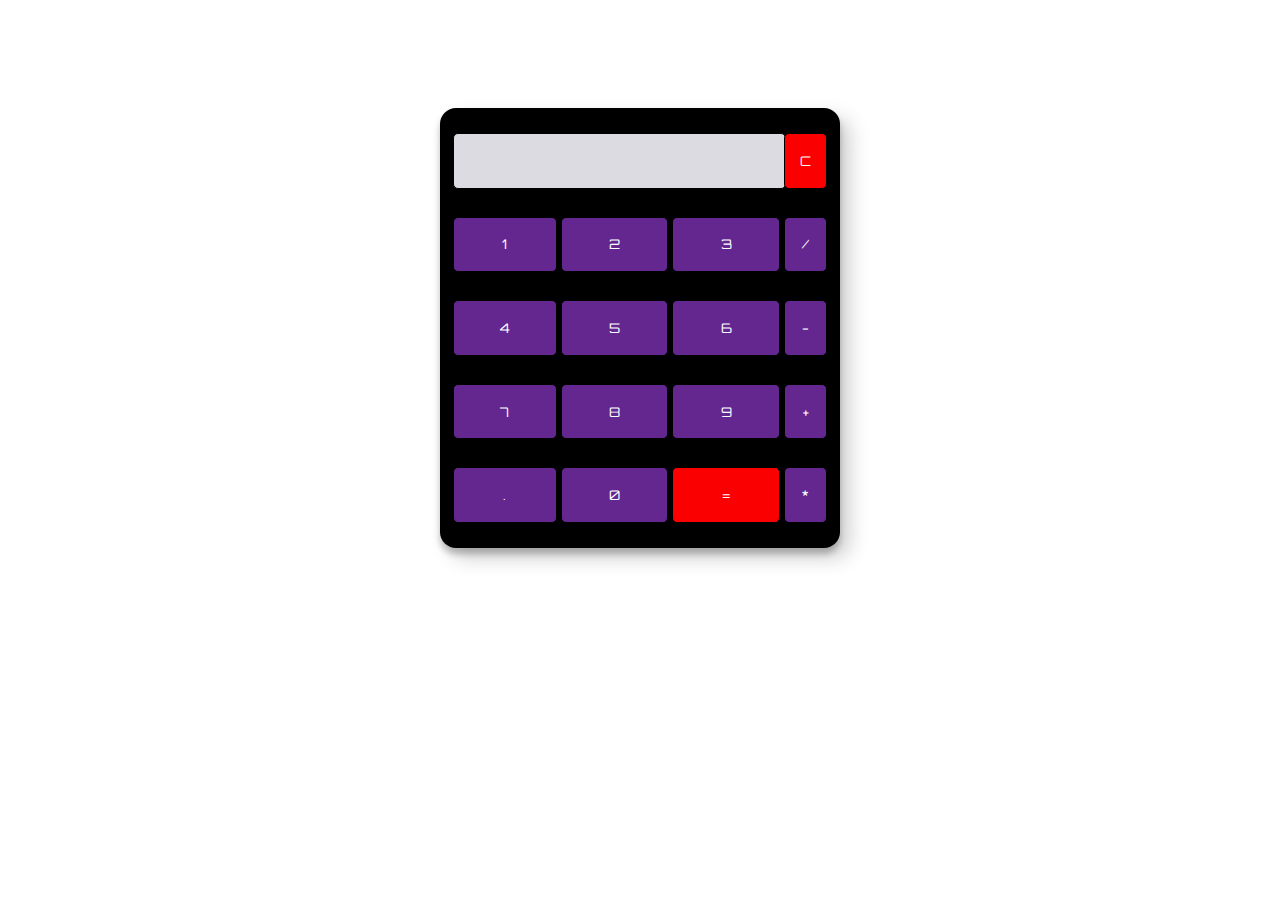
<file: index.html>
<!DOCTYPE html>
<html lang="en" dir="ltr">
<head>
 <meta charset="utf-8">
 <title> Simple Calculator using HTML, CSS and JavaScript </title>
 <link rel="icon" href="https://cdn2.iconfinder.com/data/icons/ios7-inspired-mac-icon-set/512/Calculator_512.png" >
 <link rel="stylesheet" href="style.css">
</head>
<body>
<table class = "calculator" >
 <tr>
 <td colspan = "3"> <input class = "display-box" type = "text" id = "result" disabled /> </td>
 <td> <input class = "button_value" type = "button" value = "C" onclick = "clearScreen()" /> </td>
 </tr>
 <tr>
 <td> <input class = "button" type = "button" value = "1" onclick = "display('1')" /> </td>
 <td> <input class = "button" type = "button" value = "2" onclick = "display('2')" /> </td>
 <td> <input class = "button" type = "button" value = "3" onclick = "display('3')" /> </td>
 <td> <input class = "button" type = "button" value = "/" onclick = "display('/')" /> </td>
 </tr>
 <tr>
 <td> <input class = "button" type = "button" value = "4" onclick = "display('4')" /> </td>
 <td> <input class = "button" type = "button" value = "5" onclick = "display('5')" /> </td>
 <td> <input class = "button" type = "button" value = "6" onclick = "display('6')" /> </td>
 <td> <input class = "button" type = "button" value = "-" onclick = "display('-')" /> </td>
 </tr>
 <tr>
 <td> <input class = "button" type = "button" value = "7" onclick = "display('7')" /> </td>
 <td> <input class = "button" type = "button" value = "8" onclick = "display('8')" /> </td>
 <td> <input class = "button" type = "button" value = "9" onclick = "display('9')" /> </td>
 <td> <input class = "button" type = "button" value = "+" onclick = "display('+')" /> </td>
 </tr>
 <tr>
 <td> <input class = "button" type = "button" value = "." onclick = "display('.')" /> </td>
 <td> <input class = "button" type = "button" value = "0" onclick = "display('0')" /> </td>
 <td> <input class = "button_value" type = "button" value = "=" onclick = "calculate()" /> </td>
 <td> <input class = "button" type = "button" value = "*" onclick = "display('*')" /> </td>
 </tr>
 </table>
<script type="text/javascript" src="script.js"></script>
</body>
</html>
</file>
<file: style.css>
@import url('https://fonts.googleapis.com/css2?family=Orbitron&display=swap');

body {
    display: flex;
    align-items: center;
    justify-content: center;
}

.calculator {
    padding: 10px;
    border-radius: 1em;
    height: 440px;
    width: 400px;
    margin-top: 100px;
    margin-left: 100px;
    margin-bottom: 100px;
    margin-right: 100px;
    background-color: #000000;
    box-shadow: rgba(0, 0, 0, 0.19) 10px 10px 20px, rgba(0, 0, 0, 0.23) 0px 6px 6px;
}

.display-box {
    font-family: 'Orbitron', sans-serif;
    background-color: #dcdbe1;
    border: solid black 0.5px;
    color: black;
    border-radius: 5px;
    width: 100%;
    height: 65%;
}

.button {
    font-family: 'Orbitron', sans-serif;
    background-color: #64278f;
    color: white;
    border: solid black 0.5px;
    width: 100%;
    border-radius: 5px;
    height: 70%;
    outline: none;
}

.button:active {
    background: #e5e5e5;
    -webkit-box-shadow: inset 0px 0px 5px #c1c1c1;
    -moz-box-shadow: inset 0px 0px 5px #c1c1c1;
    box-shadow: inset 0px 0px 5px #c1c1c1;
}

.button_value {
    background-color: #fb0000;
    font-family: 'Orbitron', sans-serif;
    color: white;
    border: solid black 0.5px;
    width: 100%;
    border-radius: 5px;
    height: 70%;
    outline: none;
}

.button_clear {
    background-color: #fb0000;
    font-family: 'Orbitron', sans-serif;
    color: white;
    border: solid black 0.5px;
    width: 100%;
    border-radius: 5px;
    height: 70%;
    outline: none;
}
</file>
